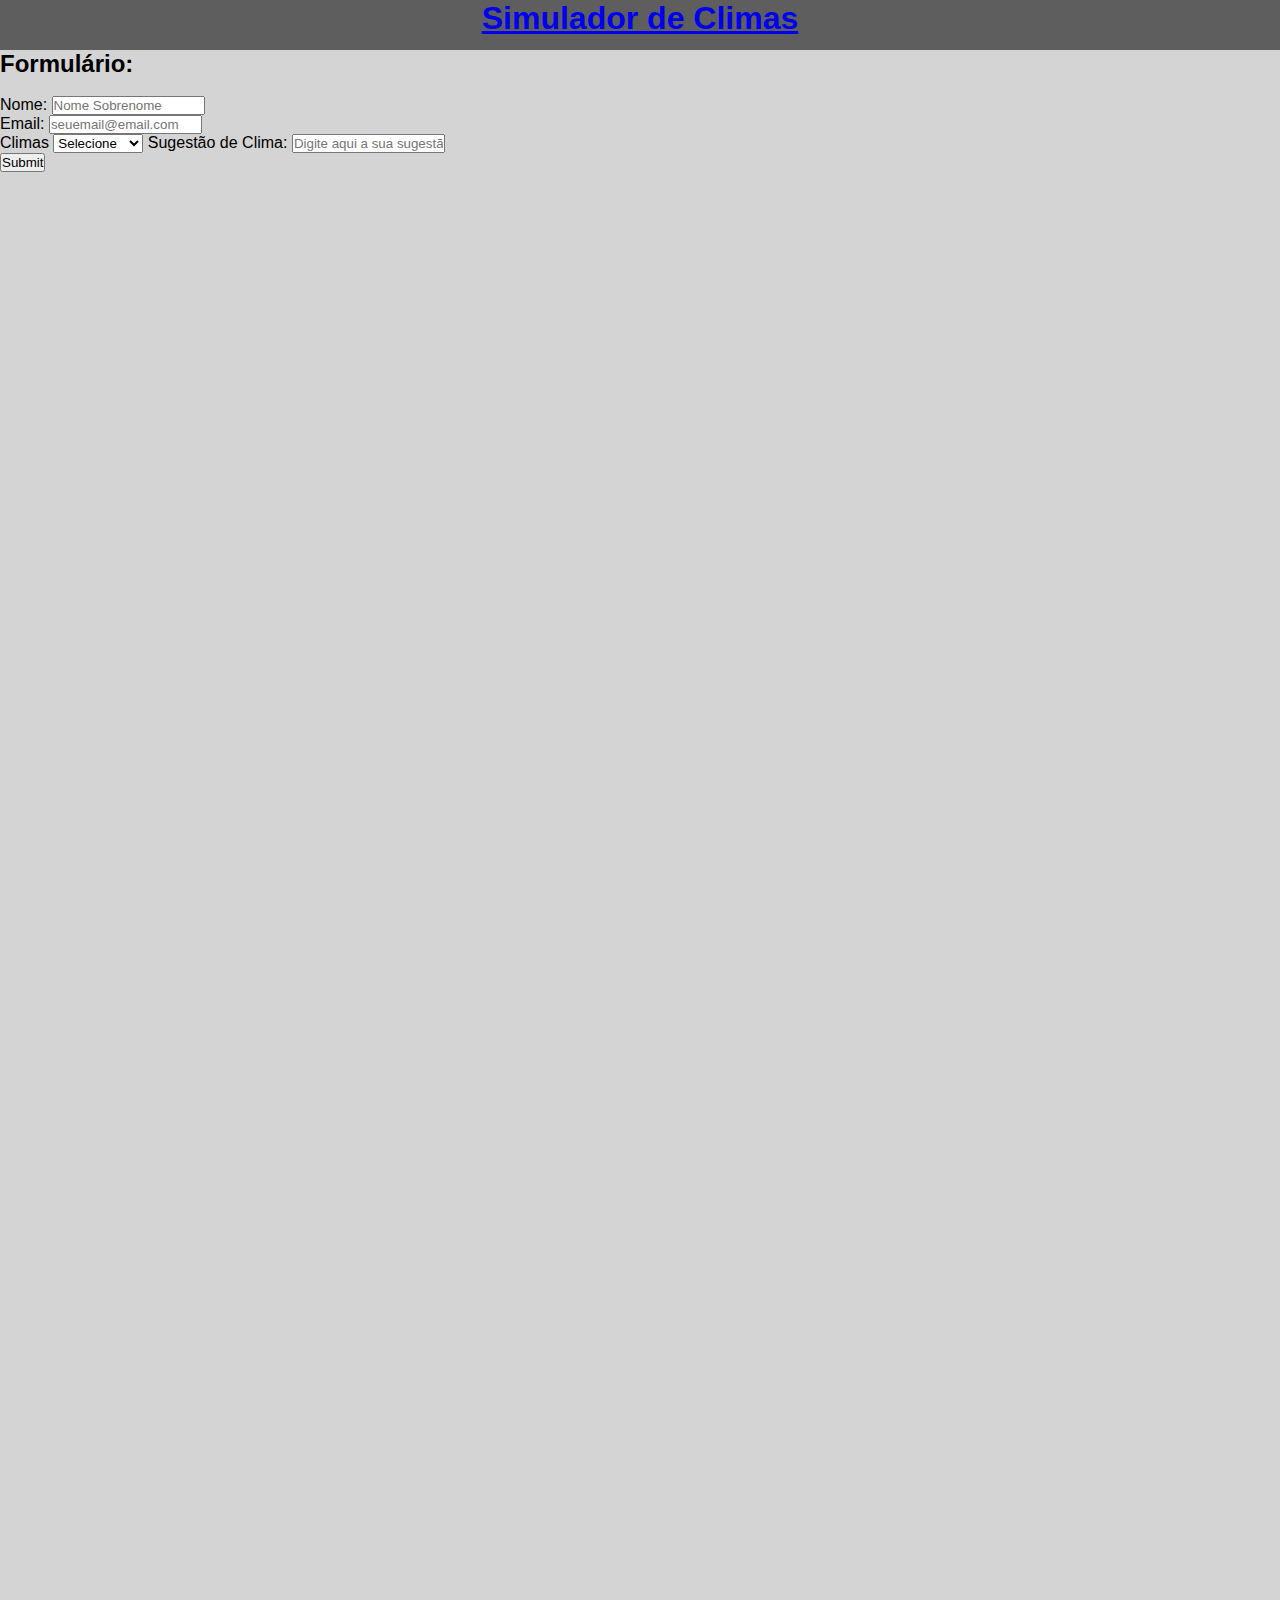
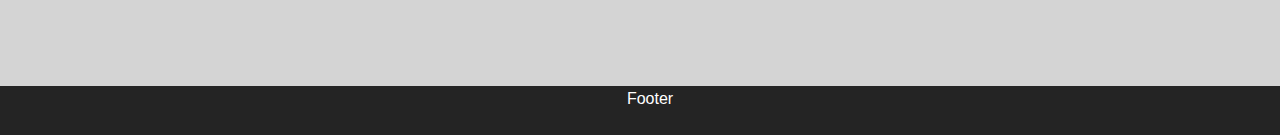
<file: exercicio2/sugestao.html>
<!DOCTYPE html>
<html lang="en">

<head>
    <meta charset="UTF-8">
    <meta http-equiv="X-UA-Compatible" content="IE=edge">
    <meta name="viewport" content="width=device-width, initial-scale=1.0">
    <link rel="stylesheet" href="style.css">
    <title>Sugestão de clima</title>
</head>

<body>
    <header class="a">
        <h1><a href="./index.html">Simulador de Climas</a></h1>
    </header>
    <section class="b">
        <form class="c">
            <p><h2>Formulário:</h2></p>
            <br>
            <label for="name">Nome:</label>
            <input type="text" name="name" id="name" placeholder="Nome Sobrenome" required>
            <br>
            <label for="email">Email:</label>
            <input type="text" name="email" id="email" placeholder="seuemail@email.com">
            <br>
            <label for="climas">Climas</label>
            <select name="climas" id="climas" required>
                <option value="">Selecione</option>
                <option value="">Ensolarado</option>
                <option value="">Nublado</option>
                <option value="">Garoa</option>
                <option value="">Névoa</option>
                <option value="clima">Outro</option>
            </select>
            <label for="clima">Sugestão de Clima:</label>
            <input type="text" name="clima" id="clima" placeholder="Digite aqui a sua sugestão" required="clima">
            <br>
            </p>
<!-- Seu formukário aqui!-->
            <button>Submit</button>
        </form>

    </section>
    <div class="e">Footer</div>

</body>

</html>
</file>
<file: exercicio2/style.css>
*{
    margin: 0;
    padding: 0;
    font-family: 'Helvetica', sans-serif;
  }
  
  header, .a{
    height: 50px;
    background-color: #5e5e5e;
    width: 100%;
    text-align: center;
    color: white;
  }
  
  main, .b{
    height: 180vh;
    display: flex;
    flex-direction: row;
    align-items: stretch;
  }
  
  section, .c{
    background-color: #d4d4d4;
    height: 101%;
    width: 100%;
    padding: 0px 0px 0px 0px;
  }
  
  article, .d{
    background-color: #dedede;
    height: 21%;
    width: 100%;
    margin-top: 20px;
    padding-top: 2%;
    padding-left: 0%;
    padding-bottom: 3px;
  }
  
  footer, .e{
    background-color: #242424;
    height: 45px;
    padding: 20px 0 0 20px;
    text-align: center;
    color: white;
  }
</file>
